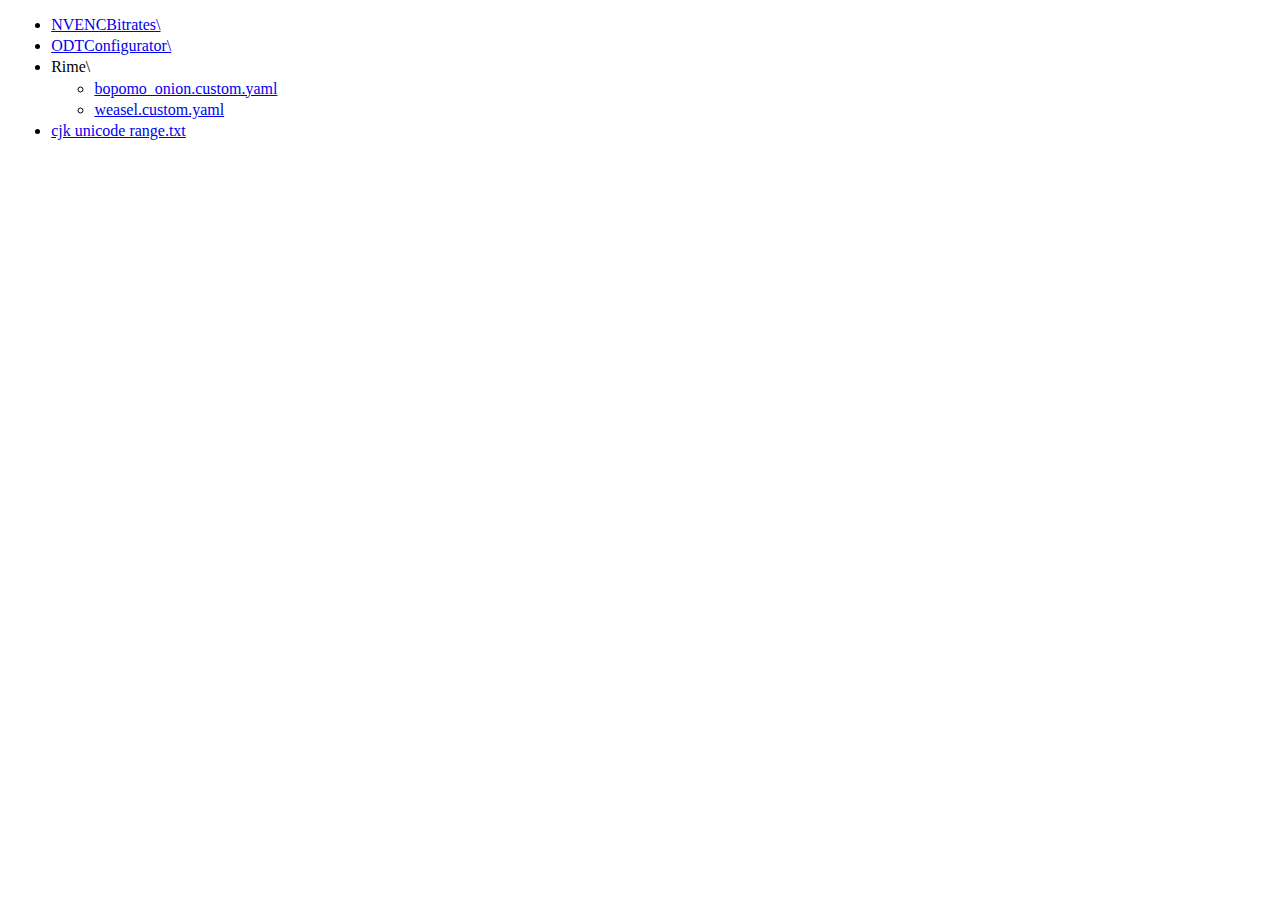
<file: index.html>
<!DOCTYPE html>
<html lang="zh-Hant">
    <head>
        <meta charset="UTF-8">
        <meta name="viewport" content="width=device-width, initial-scale=1.0">
        <title>Resources</title>
        <style>
            body{
                font-size: 16px;
            }
            li{
                margin: 0.2em;
            }
        </style>
        <!-- Global site tag (gtag.js) - Google Analytics -->
        <script async src="https://www.googletagmanager.com/gtag/js?id=G-LLHMXN3HK9"></script>
        <script>
            window.dataLayer = window.dataLayer || [];
            function gtag(){dataLayer.push(arguments);}
            gtag('js', new Date());

            gtag('config', 'G-LLHMXN3HK9');
        </script>
    </head>
    <body>
        <ul>
            <li><a href="/NVENCBitrates/">NVENCBitrates\</a></li>
            <li><a href="/ODTConfigurator/">ODTConfigurator\</a></li>
            <li>
                Rime\
                <ul>
                    <li><a href="/Rime/bopomo_onion.custom.yaml">bopomo_onion.custom.yaml</a></li>
                    <li><a href="/Rime/weasel.custom.yaml">weasel.custom.yaml</a></li>
                </ul>
            </li>
            <li><a href="/cjk unicode range.txt">cjk unicode range.txt</a></li>
        </ul>
    </body>
</html>
</file>
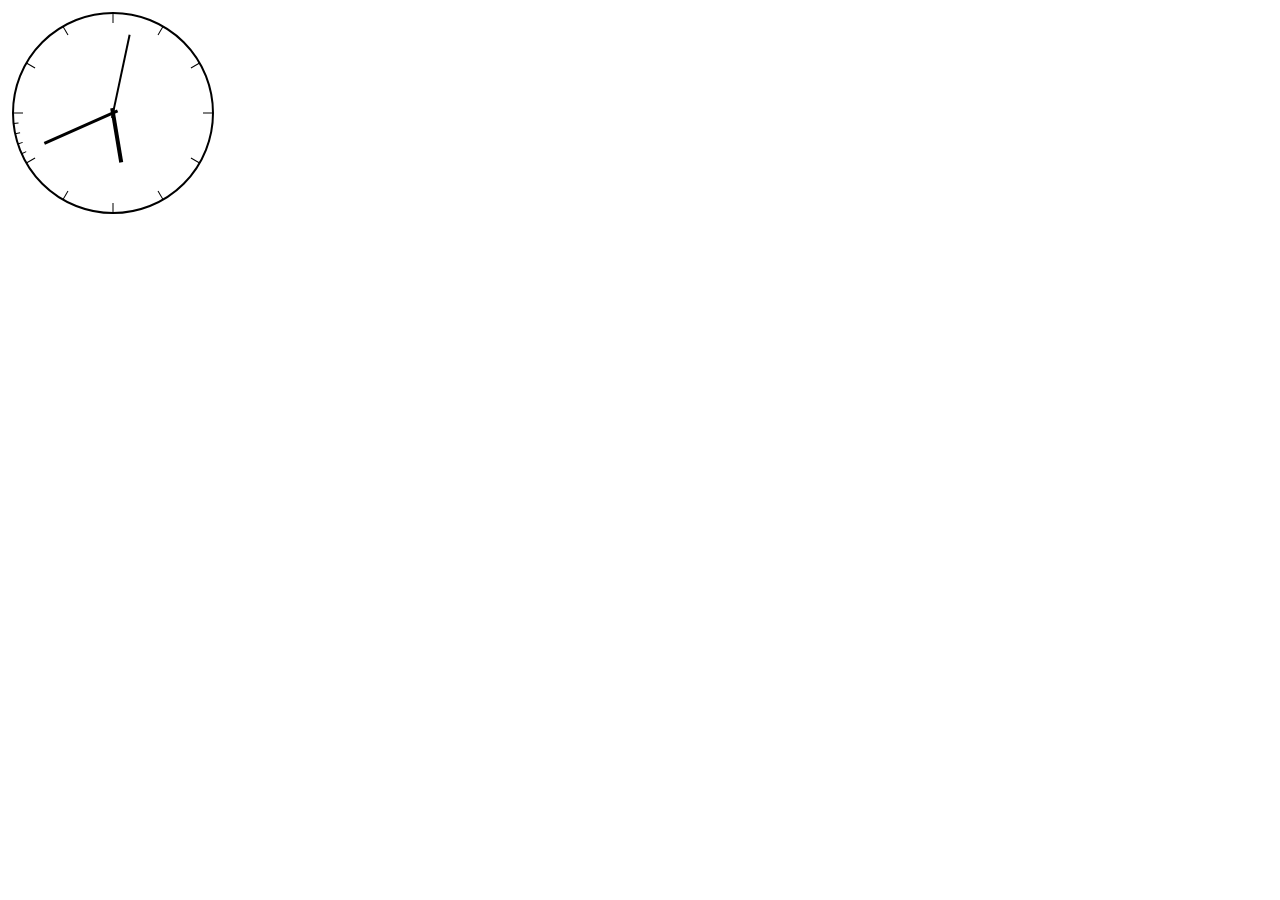
<file: AnalogClock/index.html>
<!DOCTYPE html>
<html>
    <head>
        <meta name="viewport" content="width=device-width, initial-scale=1.0">
        <title>Analog Clock</title>
        <style>
            /*settings*/
            :root {
                --clock-radius: 100px;
                --clock-margin: 5px;
            }
            .face {
                stroke: black;
                stroke-width: 2px;
                fill: transparent;
            }
            .marks {
                fill: black;
            }
            .marksLarge{
                --width: 1px;
                --length-ratio: 0.1; /*ratio to clock radius*/
            }
            .marksSmall{
                --width: 1px;
                --length-ratio: 0.05; /*ratio to clock radius*/
            }
            #handHour {
                fill: black;
                --width: 4px;
                --length-ratio: 0.5; /*ratio to clock radius*/
                --tail-length-ratio: 0.05; /*ratio to clock radius*/
            }
            #handMinute {
                fill: black;
                --width: 3px;
                --length-ratio: 0.75; /*ratio to clock radius*/
                --tail-length-ratio: 0.05; /*ratio to clock radius*/
            }
            #handSecond {
                fill: black;
                --width: 2px;
                --length-ratio: 0.8; /*ratio to clock radius*/
                --tail-length-ratio: 0.05; /*ratio to clock radius*/
            }

            /* don't change the following */
            svg{
                width: calc((var(--clock-margin) + var(--clock-radius)) * 2);
                height: calc((var(--clock-margin) + var(--clock-radius)) * 2);
            }
            .face {
                cx: calc(var(--clock-margin) + var(--clock-radius));
                cy: calc(var(--clock-margin) + var(--clock-radius));
                r: var(--clock-radius);
            }
            .marks {
                x: calc(var(--clock-margin) + var(--clock-radius) - var(--width) / 2);
                y: var(--clock-margin);
                width: var(--width);
                height: calc(var(--length-ratio) * var(--clock-radius));
            }
            .hands{
                x: calc(var(--clock-margin) + var(--clock-radius) - var(--width) / 2);
                y: calc(var(--clock-margin) + var(--clock-radius) - var(--length-ratio) * var(--clock-radius));
                width: var(--width);
                height: calc((var(--length-ratio) + var(--tail-length-ratio)) * var(--clock-radius));
            }
        </style>
        <script>
            var marks = [];
            function CreateMarks(){
                const gMarks = document.getElementById('gMarks');
                for(let i = 0; i < 60; i++){
                    marks[i] = document.createElementNS('http://www.w3.org/2000/svg', 'rect');
                    marks[i].classList.add('marks');
                    if(i % 5 == 0)
                        marks[i].classList.add('marksLarge');
                    else
                        marks[i].classList.add('marksSmall');
                    marks[i].setAttribute('x', 104.5);
                    marks[i].setAttribute('y', 5);
                    marks[i].setAttribute('width', 1);
                    if(i % 5 == 0)
                        marks[i].setAttribute('height', 10);
                    else
                        marks[i].setAttribute('height', 5);
                    marks[i].setAttribute('transform', `rotate(${i * 6})`);
                    marks[i].setAttribute('transform-origin', 'center');
                    gMarks.appendChild(marks[i]);
                }
            }
            function SetSmallMarksVisibility(from, to, visible){
                from %= marks.length;
                to %= marks.length;
                if(from > to){
                    for(let i = from; i < marks.length; i++)
                        if(marks[i].classList.contains('marksSmall'))
                            if(visible)
                                marks[i].style.removeProperty('display');
                            else
                                marks[i].style.setProperty('display', 'none');
                    for(let i = 0; i <= to; i++)
                        if(marks[i].classList.contains('marksSmall'))
                            if(visible)
                                marks[i].style.removeProperty('display');
                            else
                                marks[i].style.setProperty('display', 'none');
                }
                else
                    for(let i = from; i <= to; i++)
                        if(marks[i].classList.contains('marksSmall'))
                            if(visible)
                                marks[i].style.removeProperty('display');
                            else
                                marks[i].style.setProperty('display', 'none');
            }
            function HideSmallMarks(from, to){
                SetSmallMarksVisibility(from, to, false);
            }
            function ShowSmallMarks(from, to){
                SetSmallMarksVisibility(from, to, true);
            }
            function SetCurrentSmallMarks(){
                const now = new Date();
                const prevLarge = Math.floor(now.getMinutes() / 5) * 5;
                const nextLarge = prevLarge + 5;
                HideSmallMarks(nextLarge, prevLarge);
                ShowSmallMarks(prevLarge, nextLarge);
            }
        </script>
        <script>
            function FractionToDegree(num, denom){
                return num / denom * 360;
            }
            function Update(){
                const now = new Date();
                const degHour = FractionToDegree(now.getHours() % 12 + now.getMinutes() / 60 + now.getSeconds() / 3600, 12);
                const degMinute = FractionToDegree(now.getMinutes() + now.getSeconds() / 60, 60);
                const degSecond = FractionToDegree(now.getSeconds(), 60);
                document.getElementById('handHour').setAttribute('transform', `rotate(${degHour})`);
                document.getElementById('handMinute').setAttribute('transform', `rotate(${degMinute})`);
                document.getElementById('handSecond').setAttribute('transform', `rotate(${degSecond})`);
                
                SetCurrentSmallMarks();
            }
            document.addEventListener('DOMContentLoaded', (event) => {
                CreateMarks();
                Update();
                window.setInterval(Update, 1000);
            });
        </script>
    </head>
    <body>
        <svg version="1.1" xmlns="http://www.w3.org/2000/svg"
            id="clock" width="210" height="210">
            <!-- all centers are at 105, 105 -->
            <circle class="face" cx="105" cy="105" r="100" stroke="black" stroke-width="2" fill="transparent" />
            <!-- marks: x = "center x" - width / 2 -->
            <g id="gMarks"></g>
            <!-- hands: x = "center x" - width /  2, y = "center y" + "tail length" - height -->
            <rect id="handHour" class="hands" x="103" y="55" width="4" height="55" transform="rotate(0)" transform-origin="center" />
            <rect id="handMinute" class="hands" x="103.5" y="30" width="3" height="80" transform="rotate(0)" transform-origin="center" />
            <rect id="handSecond" class="hands" x="104" y="25" width="2" height="85" transform="rotate(0)" transform-origin="center" />
      </svg>
    </body>
</html>
</file>
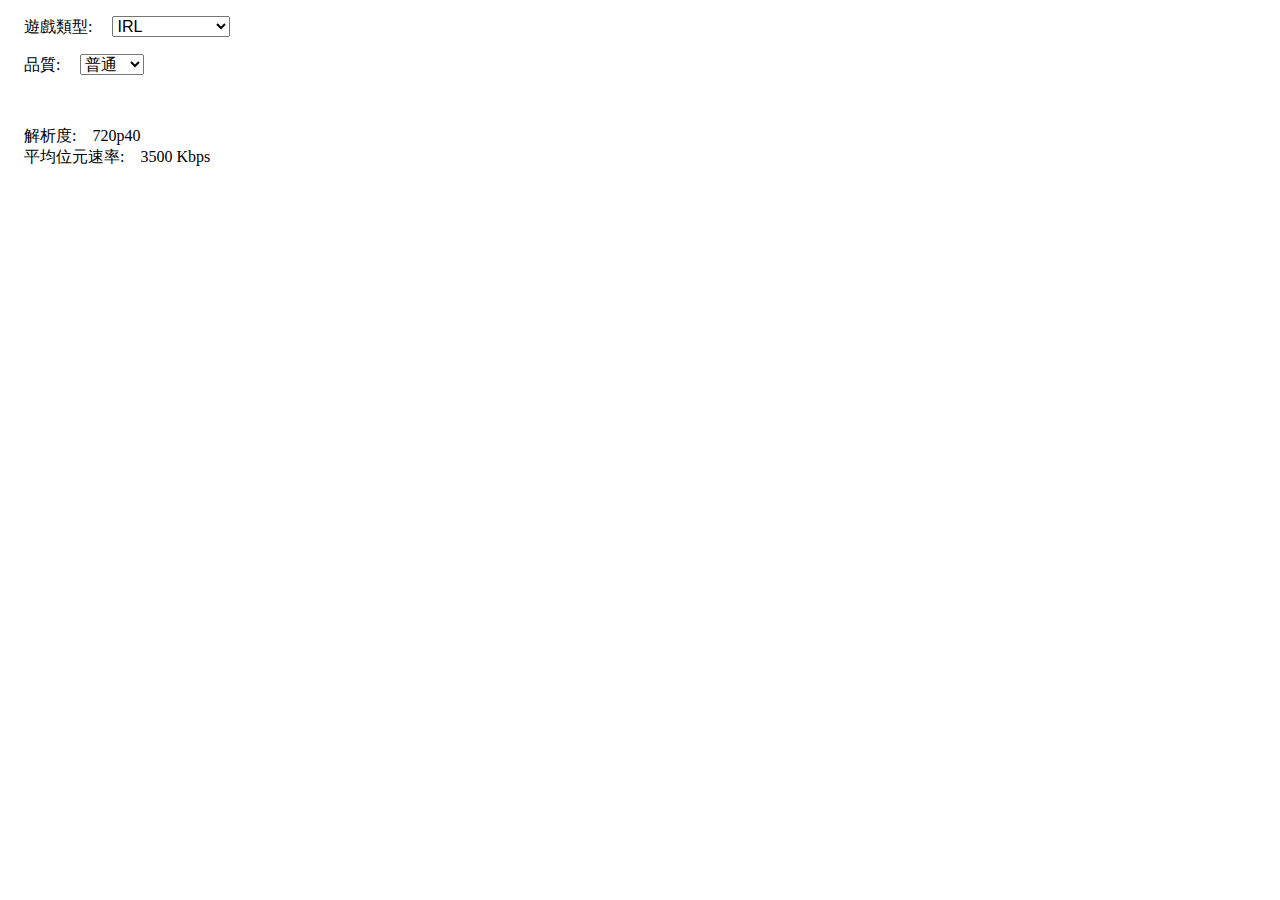
<file: NVENCBitrates/index.html>
<!DOCTYPE html>
<html lang="zh-Hant">
    <head>
        <meta charset="UTF-8">
        <meta name="viewport" content="width=device-width, initial-scale=1.0">
        <title>Bitrate Recommendations</title>
        <style type="text/css">
            div {
                margin: 1em;
            }
            label {
                margin-right: 1em;
            }
            select {
                font-size: 16px;
                min-width: 4em;
            }
        </style>
        <script src="locale.js"></script>
        <script>
            if(typeof LOCALIZATION !== 'undefined'){
                window.addEventListener('load', function(){
                    document.title = LOCALIZATION.TITLE;
                    document.getElementById('LABEL_GAMETYPE').innerHTML = `${LOCALIZATION.LABEL.GAMETYPE[0]}:`;
                    document.getElementById('LABEL_GAMETYPE_IRL').innerHTML = LOCALIZATION.LABEL.GAMETYPE['IRL'];
                    document.getElementById('LABEL_GAMETYPE_TEXT').innerHTML = LOCALIZATION.LABEL.GAMETYPE['Text'];
                    document.getElementById('LABEL_GAMETYPE_PIXEL').innerHTML = LOCALIZATION.LABEL.GAMETYPE['Pixel'];
                    document.getElementById('LABEL_GAMETYPE_2D').innerHTML = LOCALIZATION.LABEL.GAMETYPE['2D'];
                    document.getElementById('LABEL_GAMETYPE_TOPDOWN').innerHTML = LOCALIZATION.LABEL.GAMETYPE['TopDown'];
                    document.getElementById('LABEL_GAMETYPE_THIRD').innerHTML = LOCALIZATION.LABEL.GAMETYPE['3rd'];
                    document.getElementById('LABEL_GAMETYPE_FIRST').innerHTML = LOCALIZATION.LABEL.GAMETYPE['1st'];
                    document.getElementById('LABEL_OPTIONS').innerHTML = `${LOCALIZATION.LABEL.OPTIONS[0]}:`;
                });
            }
        </script>
        <script src="table.js"></script>
        <script>
            function UpdateOptions(){
                const options = document.querySelector('#options');
                while(options.firstChild){
                    options.removeChild(options.lastChild);
                }
                const type = document.querySelector('#gametype').value;
                for(let option of TABLE[type].options){
                    const newOption = document.createElement('option');
                    newOption.value = option;
                    if(typeof LOCALIZATION !== 'undefined'){
                        newOption.text = LOCALIZATION.LABEL.OPTIONS[option];
                    }
                    else{
                        newOption.text = option;
                    }
                    options.appendChild(newOption);
                    if(option == TABLE[type].default){
                        newOption.selected = true;
                        Output();
                    }
                }
            }
            window.addEventListener('load', UpdateOptions);

            function Output(){
                const type = document.querySelector('#gametype').value;
                const option = document.querySelector('#options').value;
                const output = document.querySelector('#output');
                const params = TABLE[type][option];
                if(typeof LOCALIZATION === 'undefined'){
                    output.innerHTML = `Resolution:&emsp;${params.resolution}p${params.framerate}`;
                    output.innerHTML += `<br>Average Bitrate:&emsp;${params.avgBitrate}&nbsp;Kbps`;
                    if(params.maxBitrate){
                        output.innerHTML += `<br>Maximal Bitrate:&emsp;${params.maxBitrate}&nbsp;Kbps`;
                    }
                }
                else{
                    output.innerHTML = `${LOCALIZATION.LABEL.RESOLUTION}:&emsp;${params.resolution}p${params.framerate}`;
                    output.innerHTML += `<br>${LOCALIZATION.LABEL.AVGBITRATE}:&emsp;${params.avgBitrate}&nbsp;Kbps`;
                    if(params.maxBitrate){
                        output.innerHTML += `<br>${LOCALIZATION.LABEL.MAXBITRATE}:&emsp;${params.maxBitrate}&nbsp;Kbps`;
                    }
                }
            }
        </script>
        <!-- Global site tag (gtag.js) - Google Analytics -->
        <script async src="https://www.googletagmanager.com/gtag/js?id=G-LLHMXN3HK9"></script>
        <script>
            window.dataLayer = window.dataLayer || [];
            function gtag(){dataLayer.push(arguments);}
            gtag('js', new Date());

            gtag('config', 'G-LLHMXN3HK9');
        </script>
    </head>
    <body>
        <div>
            <label for="gametype" id="LABEL_GAMETYPE">Type of game:</label>
            <select id="gametype" onchange="UpdateOptions()">
                <option value="IRL" id="LABEL_GAMETYPE_IRL">IRL</option>
                <option value="Text" id="LABEL_GAMETYPE_TEXT">Text</option>
                <option value="Pixel" id="LABEL_GAMETYPE_PIXEL">Pixel art</option>
                <option value="2D" id="LABEL_GAMETYPE_2D">2D</option>
                <option value="TopDown" id="LABEL_GAMETYPE_TOPDOWN">Top-down perspective</option>
                <option value="3rd" id="LABEL_GAMETYPE_THIRD">Third-person perspective</option>
                <option value="1st" id="LABEL_GAMETYPE_FIRST">First-person perspective</option>
            </select>
        </div>
        <div>
            <label for="options" id="LABEL_OPTIONS">Quality:</label>
            <select id="options" onchange="Output()">
            </select>
        </div>
        <br>
        <div id="output">
        </div>
    </body>
</html>
</file>
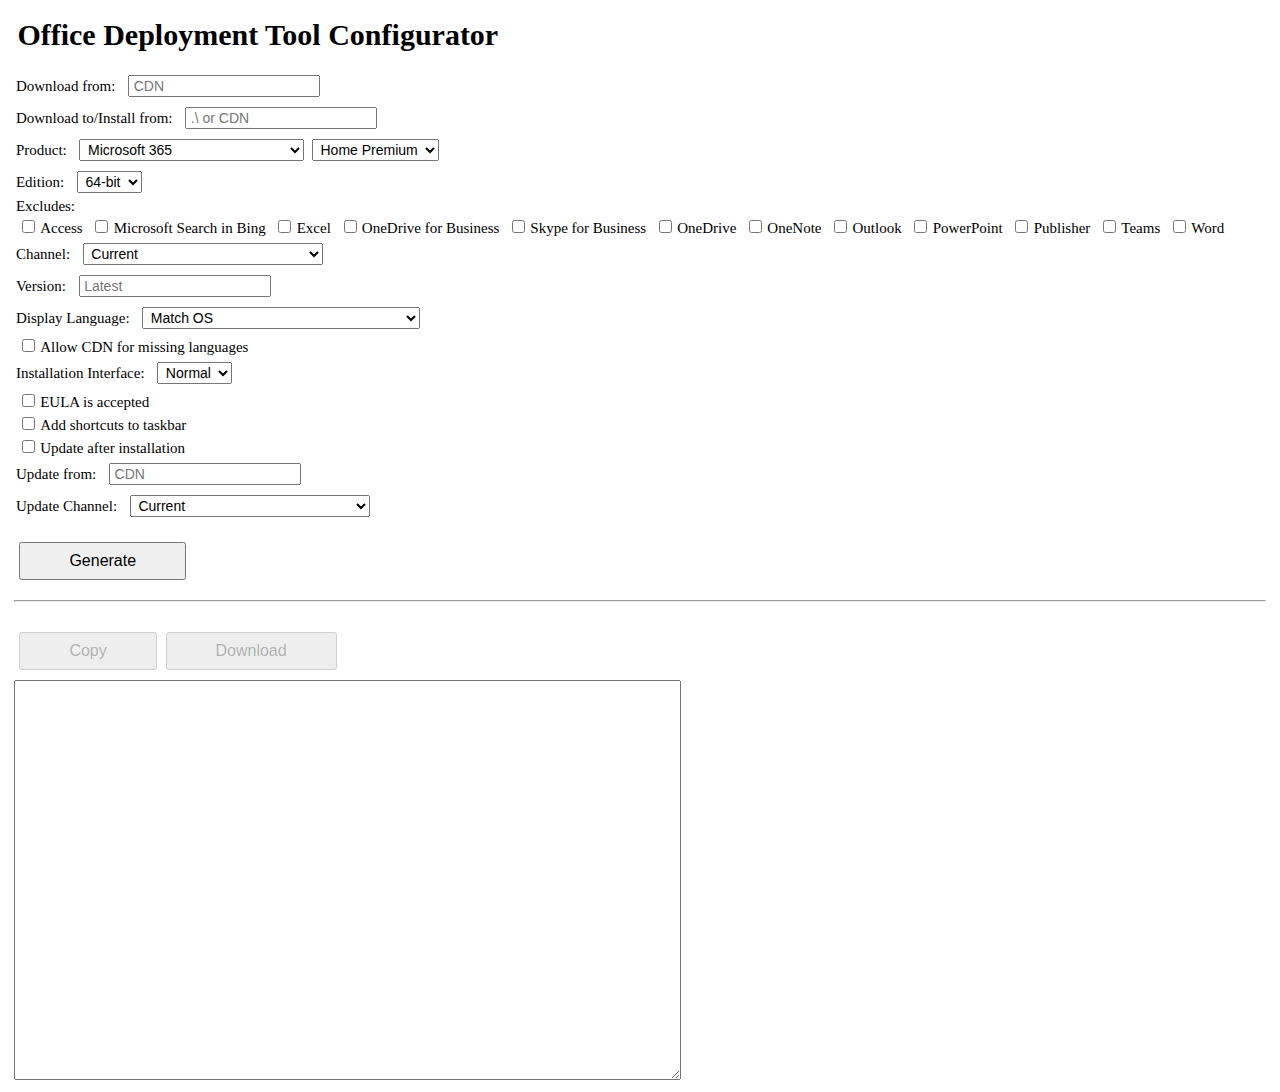
<file: ODTConfigurator/index.html>
<!DOCTYPE html>
<html>
<head>
    <meta charset="UTF-8" />
    <meta name="viewport" content="width=device-width, initial-scale=1.0">
    <title>Simple Office Configurator</title>
    <link rel="stylesheet" href="styles.css">
    <script src="options.js"></script>
    <script src="click.js"></script>
    <!-- Global site tag (gtag.js) - Google Analytics -->
    <script async src="https://www.googletagmanager.com/gtag/js?id=G-LLHMXN3HK9"></script>
    <script>
        window.dataLayer = window.dataLayer || [];
        function gtag(){dataLayer.push(arguments);}
        gtag('js', new Date());

        gtag('config', 'G-LLHMXN3HK9');
    </script>
</head>
<body>
    <h1>Office Deployment Tool Configurator</h1>
    <label for="download">Download from:</label>
    <input type="text" id="download" name="DownloadPath" placeholder="CDN">
    <br>
    <label for="source">Download to/Install from:</label>
    <input type="text" id="source" name="SourcePath" placeholder=".\ or CDN">
    <br>
    <div id="product" name="Product">
        <label for="productID">Product:</label>
        <select id="productID" name="ID"></select>
    </div>
    <label for="edition">Edition:</label>
    <select id="edition" name="OfficeClientEdition">
        <option value="32">32-bit</option>
        <option value="64" selected>64-bit</option>
    </select>
    <br>
    <label for="exclude">Excludes:</label>
    <div id="exclude">
        <input type="checkbox" id="access" name="Access">
        <label for="access">Access</label>
        <input type="checkbox" id="bing" name="Bing">
        <label for="bing">Microsoft Search in Bing</label>
        <input type="checkbox" id="excel" name="Excel">
        <label for="excel">Excel</label>
        <input type="checkbox" id="onedrivebusiness" name="Groove">
        <label for="onedrivebusiness">OneDrive for Business</label>
        <input type="checkbox" id="skypebusiness" name="Lync">
        <label for="skypebusiness">Skype for Business</label>
        <input type="checkbox" id="onedrive" name="OnwDrive">
        <label for="onedrive">OneDrive</label>
        <input type="checkbox" id="onenote" name="OneNote">
        <label for="onenote">OneNote</label>
        <input type="checkbox" id="outlook" name="Outlook">
        <label for="outlook">Outlook</label>
        <input type="checkbox" id="powerpoint" name="PowerPoint">
        <label for="powerpoint">PowerPoint</label>
        <input type="checkbox" id="publisher" name="Publisher">
        <label for="publisher">Publisher</label>
        <input type="checkbox" id="teams" name="Teams">
        <label for="teams">Teams</label>
        <input type="checkbox" id="word" name="Word">
        <label for="word">Word</label>
    </div>
    <label for="channel">Channel:</label>
    <select id="channel" name="Channel">
        <option value="BetaChannel">Beta</option>
        <option value="CurrentPreview">Current (Preview)</option>
        <option value="Current" selected>Current</option>
        <option value="MonthlyEnterprise">Monthly Enterprise</option>
        <option value="SemiAnnualPreview">Semi-Annual Enterprise (Preview)</option>
        <option value="SemiAnnual">Semi-Annual Enterprise</option>
        <option value="PerpetualVL2021">LTSC 2021 (Volumn Licensed)</option>
        <option value="PerpetualVL2019">2019 (Volumn Licensed)</option>
    </select>
    <br>
    <label for="version">Version:</label>
    <input type="text" id="version" name="Version" placeholder="Latest">
    <br>
    <div id="language" name="Language">
        <label for="languageID">Display Language:</label>
        <select id="languageID" name="ID"></select>
    </div>
    <input type="checkbox" id="cdnFallback" name="AllowCdnFallback">
    <label for="cdnFallback">Allow CDN for missing languages</label>
    <br>
    <label for="display">Installation Interface:</label>
    <select id="display" name="Level">
        <option value="None">None</option>
        <option value="Full" selected>Normal</option>
    </select>
    <br>
    <input type="checkbox" id="eula" name="AcceptEULA">
    <label for="eula">EULA is accepted</label>
    <br>
    <input type="checkbox" id="pinTaskbar" name="PinIconsToTaskBar">
    <label for="pinTaskbar">Add shortcuts to taskbar</label>
    <br>
    <input type="checkbox" id="update" name="Enabled">
    <label for="update">Update after installation</label>
    <br>
    <label for="updatePath">Update from:</label>
    <input type="text" id="updatePath" name="UpdatePath" placeholder="CDN">
    <br>
    <label for="updateChannel">Update Channel:</label>
    <select id="updateChannel" name="Channel">
        <option value="BetaChannel">Beta</option>
        <option value="CurrentPreview">Current (Preview)</option>
        <option value="Current" selected>Current</option>
        <option value="MonthlyEnterprise">Monthly Enterprise</option>
        <option value="SemiAnnualPreview">Semi-Annual Enterprise (Preview)</option>
        <option value="SemiAnnual">Semi-Annual Enterprise</option>
        <option value="PerpetualVL2021">LTSC 2021 (Volumn Licensed)</option>
        <option value="PerpetualVL2019">2019 (Volumn Licensed)</option>
    </select>
    <br>
    <input type="button" id="generateBtn" value="Generate">
    <hr>
    <input type="button" id="copyBtn" value="Copy" disabled>
    <input type="button" id="downloadBtn" value="Download" disabled>
    <br>
    <textarea id="output" readonly></textarea>
</body>
</html>
</file>
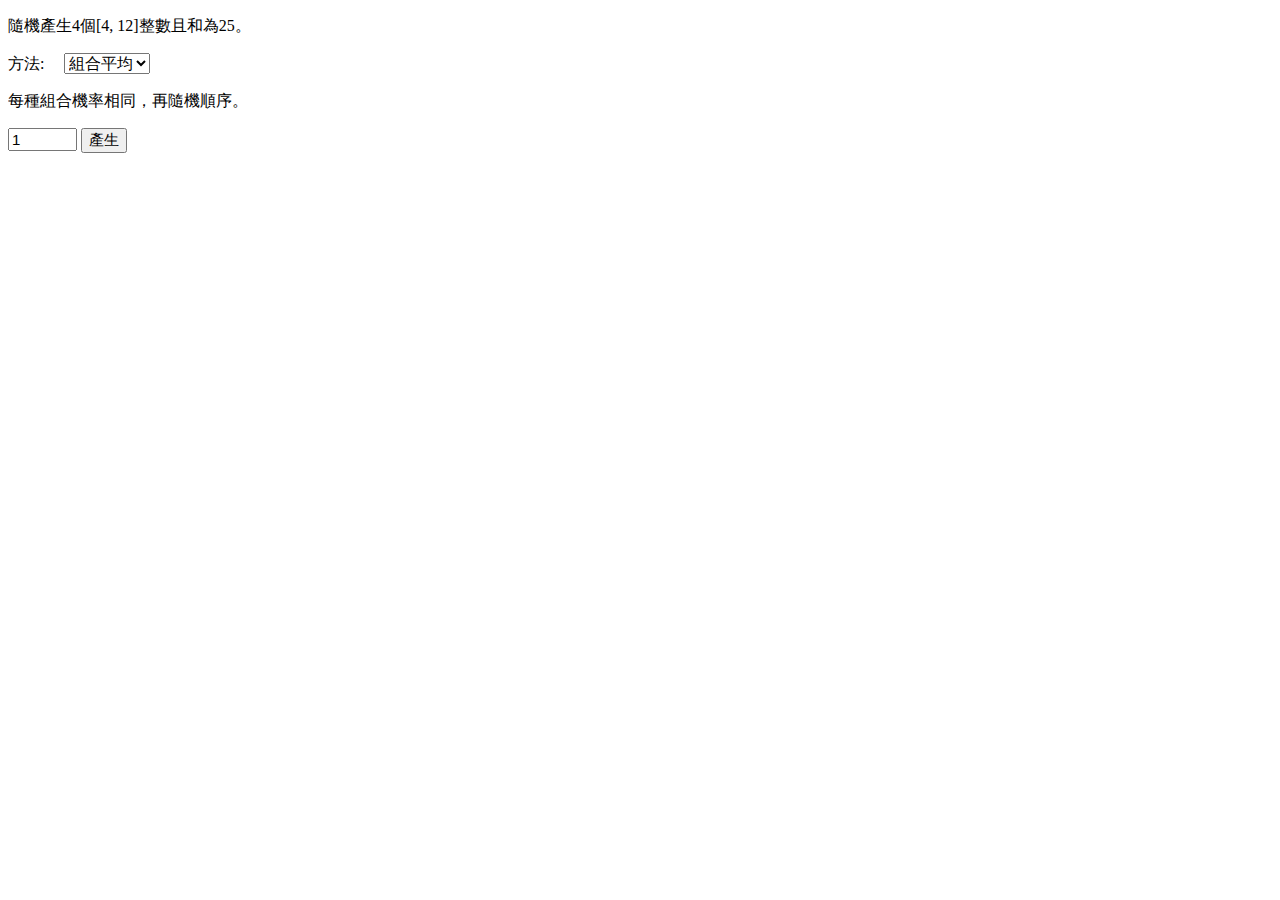
<file: RollStats/index.html>
<!DOCTYPE html>
<html lang="zh-Hant">
    <head>
        <meta charset="UTF-8">
        <meta name="viewport" content="width=device-width, initial-scale=1.0">
        <title>屬性骰子</title>
        <style type="text/css">
            body {
                font-size: 16px;
            }
            div {
                margin: 1em auto;
            }
            label {
                margin-right: 1em;
            }
            select {
                font-size: 16px;
            }
            input, button {
                font-size: 15px;
            }
        </style>
        <script src="alg.js"></script>
        <script>
            function UpdateOption(){
                document.querySelector("#output").innerHTML = null;
                switch(document.querySelector("#method").value){
                    case "combo":
                        document.querySelector("#description").innerText = "每種組合機率相同，再隨機順序。";
                        break;
                    case "allot":
                        document.querySelector("#description").innerText = "每個數字有相同機率加一，直到總和相符。";
                        break;
                    case "range":
                        document.querySelector("#description").innerText = "依序數字的可能範圍內每個值機率相同。";
                        break;
                    case "crook":
                        document.querySelector("#description").innerHTML =
                        `
                        <table>
                            <thead>
                                <tr>
                                    <th>組合<th/>
                                    <th>機率<th/>
                                <tr/>
                            <thead/>
                            <tbody>
                                <tr>
                                    <td>4/4在任何位置<td/>
                                    <td>12%<td/>
                                <tr/>
                                <tr>
                                    <td>4/4在特定位置<td/>
                                    <td>2%<td/>
                                <tr/>
                                <tr>
                                    <td>4/4/5/12任意順序<td/>
                                    <td>3%<td/>
                                <tr/>
                                <tr>
                                    <td>4/4/5/12特定順序<td/>
                                    <td>0.25%<td/>
                                <tr/>
                                <tr>
                                    <td>4/5/5+任意順序<td/>
                                    <td>23.5%<td/>
                                <tr/>
                            <tbody/>
                        </table>
                        `;
                        break;
                }
            }
            window.addEventListener('load', UpdateOption);

            function GRN(){
                let count = parseInt(document.querySelector("#count").value);
                if(isNaN(count) || count < 1)
                    count = 1;
                if(count > 100)
                    count = 100;
                document.querySelector("#count").value = count;

                const method = document.querySelector("#method").value;
                let numbers;
                let numbersStrings = [];
                for(let i = 1; i <= count; i++){
                    switch(method){
                        case "combo":
                            numbers = GRN_COMBO();
                            break;
                        case "allot":
                            numbers = GRN_ALLOT();
                            break;
                        case "range":
                            numbers = GRN_RANGE();
                            break;
                        case "crook":
                            numbers = GRN_CROOK();
                            break;
                    }
                    numbersStrings[i - 1] = numbers.join(", ")
                }
                document.querySelector("#output").innerHTML = numbersStrings.join("<br/>");
            }
        </script>
        <!-- Google tag (gtag.js) -->
        <script async src="https://www.googletagmanager.com/gtag/js?id=G-LLHMXN3HK9"></script>
        <script>
            window.dataLayer = window.dataLayer || [];
            function gtag(){dataLayer.push(arguments);}
            gtag('js', new Date());

            gtag('config', 'G-LLHMXN3HK9');
        </script>
    </head>
    <body>
        <p>隨機產生4個[4, 12]整數且和為25。</p>
        <div>
            <label for="method">方法:</label>
            <select id="method" onchange="UpdateOption()">
                <option value="combo">組合平均</option>
                <option value="allot">分配平均</option>
                <option value="range">範圍平均</option>
                <option value="crook">特定機率</option>
            </select>
            <p id="description"></p>
        </div>
        <div>
            <input type="number" id="count" min="1" max="100" value="1" />
            <button typ="button" onclick="GRN()">產生</button>
        </div>
        <div id="output">
        </div>
    </body>
</html>
</file>
<file: ODTConfigurator/styles.css>
body{
    margin: 8px;
    padding: 0 0.5vw;
    font-size: 15px;
}

h1{
    margin: 2vh 0.1em;
    font-size: 30px;
}

label{
    margin: 5px 0.1em;
}

input, select{
    margin: 5px 0px 5px 7.5px;
    padding: 1px 0.25em;
    font-size: 14px;
}

input[type="button"]{
    margin: 20px 0px 10px 5px;
    padding: 8px 48px;
    font-size: 16px;
}

hr{
    margin: 10px 0;
}

textarea{
    box-sizing: border-box;
    height: 30em;
    width: 50em;
}

@media (max-width: calc(50em + 16px + 1vw)){
    textarea{
        width: 100%;
    }
}
</file>
